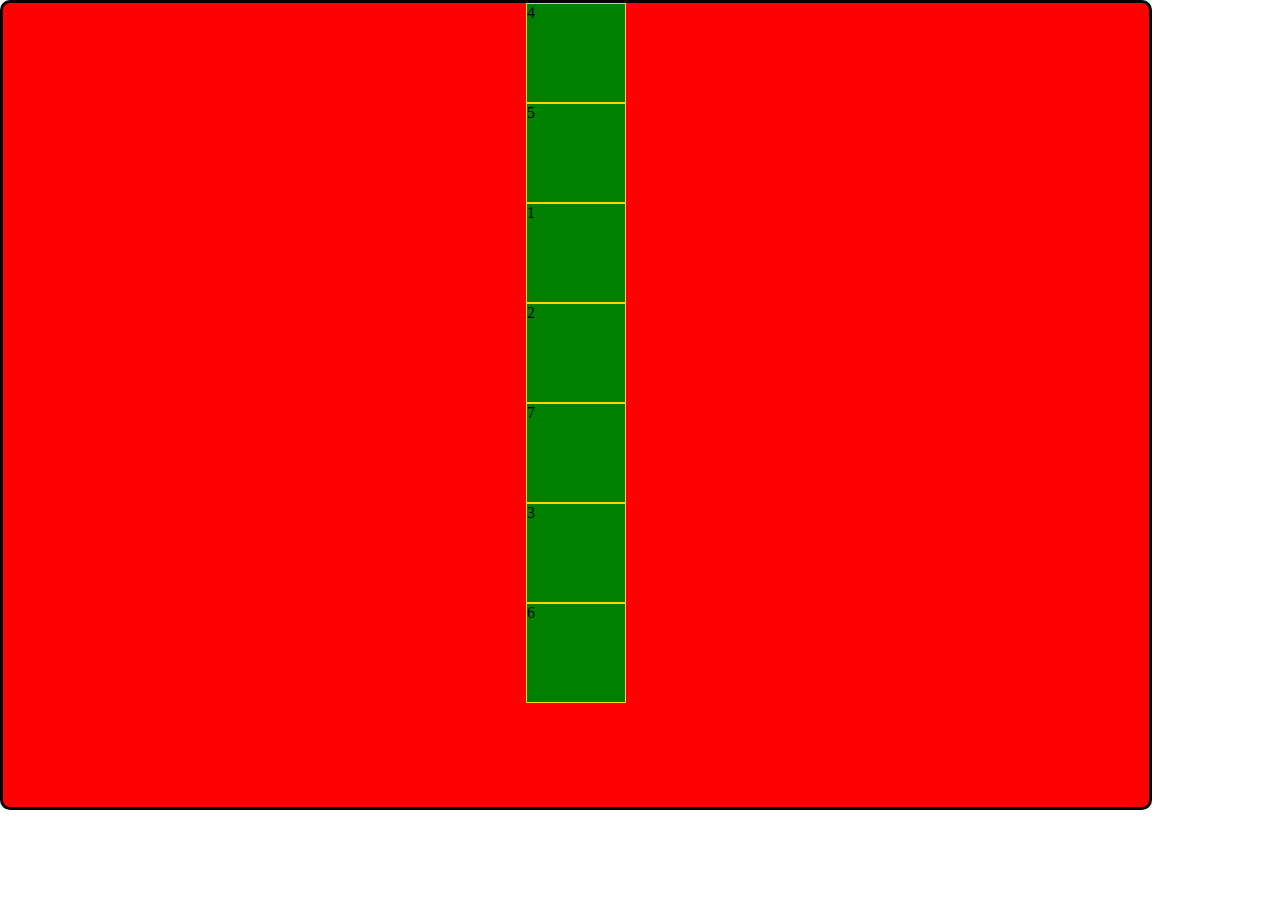
<file: flexbox/index.html>
<!DOCTYPE html>
<html lang="en">
<head>
    <meta charset="UTF-8">
    <meta http-equiv="X-UA-Compatible" content="IE=edge">
    <meta name="viewport" content="width=device-width, initial-scale=1.0">
    <link rel="stylesheet" href="./style.css">
    <title>Document</title>
</head>
<body>
    <div class="block1">
        <div class="block1_sub">1</div>
        <div class="block1_sub">2</div>
        <div class="block1_sub">3</div>
        <div class="block1_sub">4</div>
        <div class="block1_sub">5</div>
        <div class="block1_sub">6</div>
        <div class="block1_sub">7</div>
    </div>
</body>
</html>
</file>
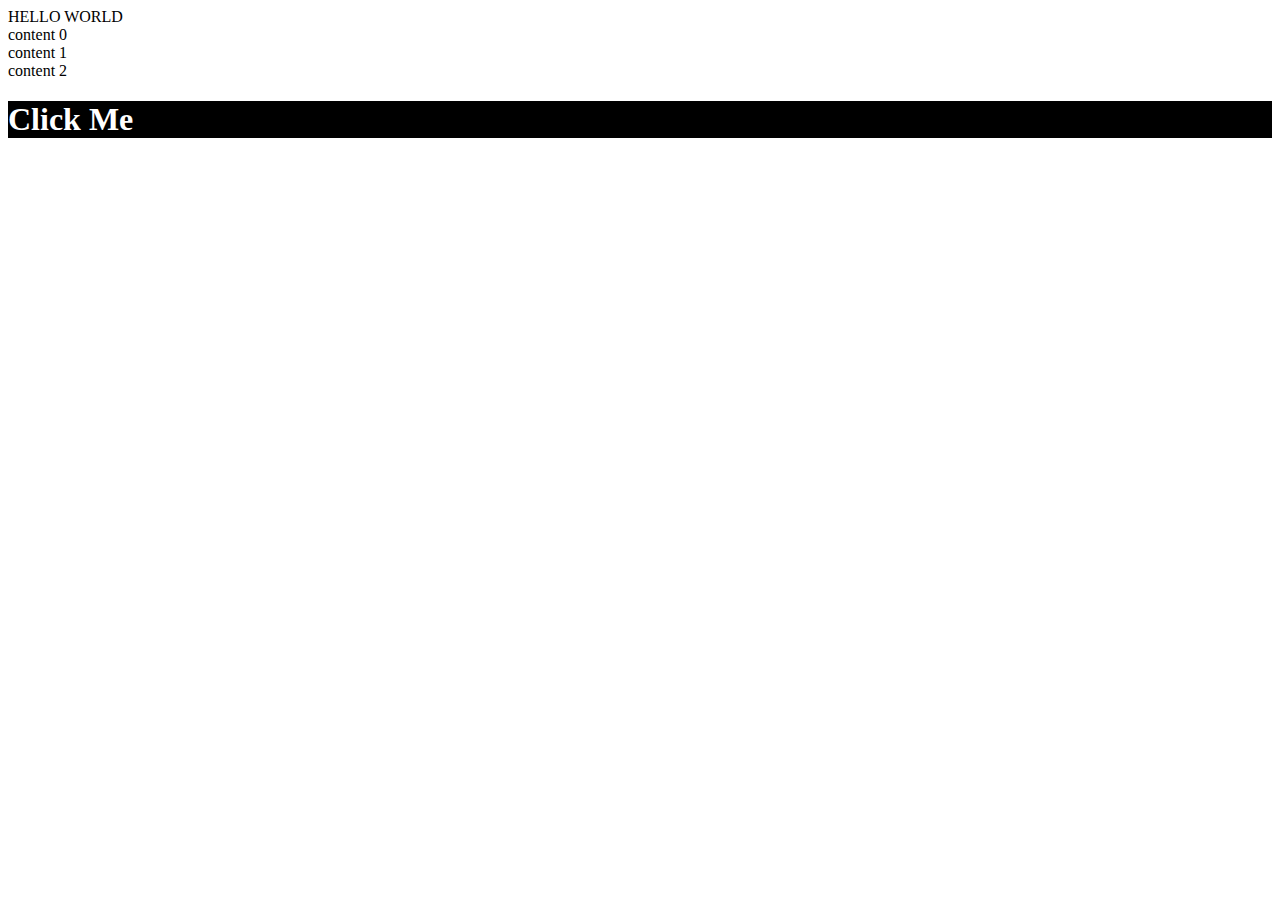
<file: JS_Demo/index.html>
<!DOCTYPE html>
<html lang="en">
  <head>
    <meta charset="UTF-8" />
    <meta http-equiv="X-UA-Compatible" content="IE=edge" />
    <meta name="viewport" content="width=device-width, initial-scale=1.0" />
    <title>JS Demo</title>
    <link rel="stylesheet" href="./style.css" />
    <script src="./script.js" defer></script>
  </head>
  <body>
    <span>HELLO WORLD</span>
    <div class="content"></div>
    <div class="content"></div>
    <div class="content"></div>
  </body>
</html>
</file>
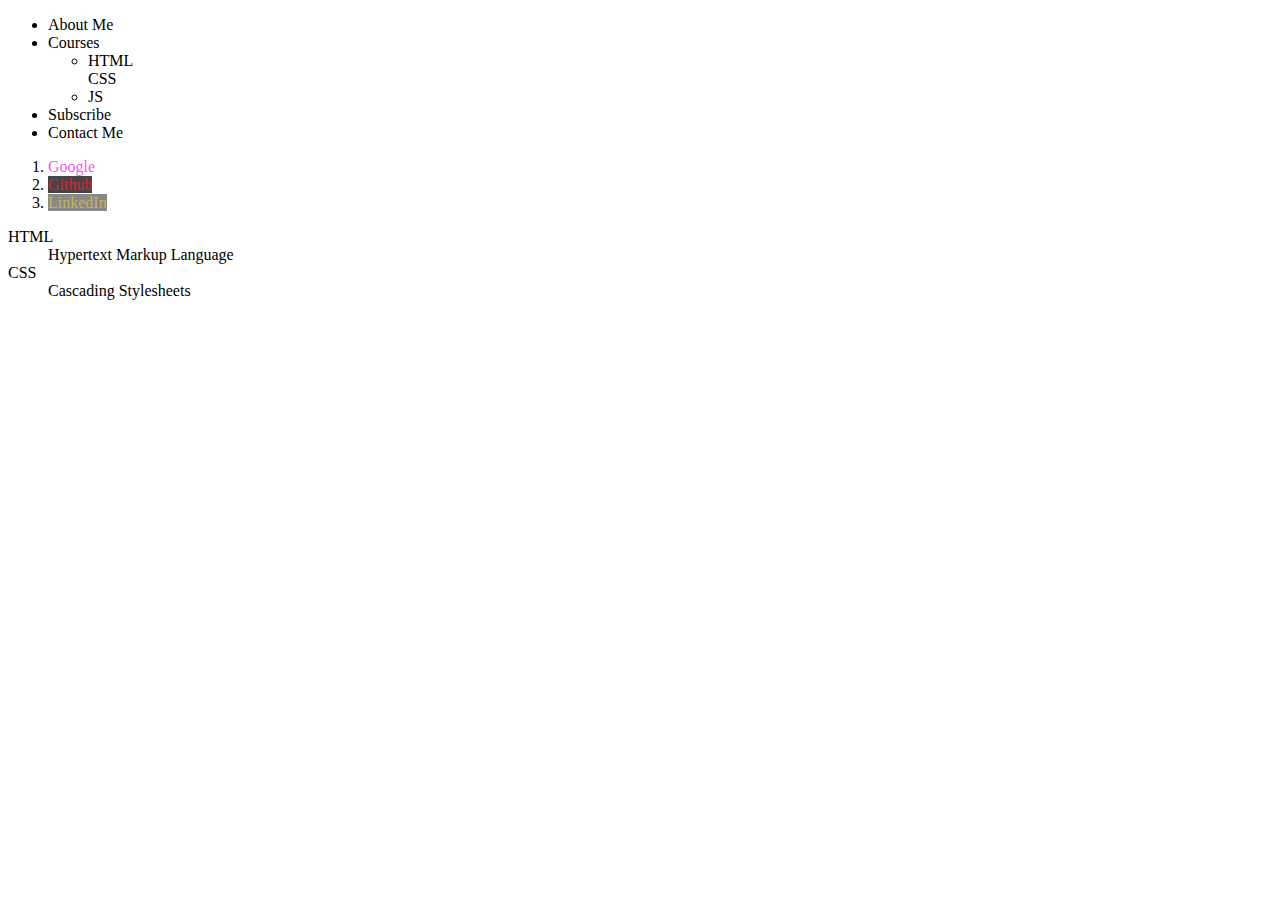
<file: list/index.html>
<!DOCTYPE html>
<html lang="en">
  <head>
    <meta charset="UTF-8" />
    <meta http-equiv="X-UA-Compatible" content="IE=edge" />
    <meta name="viewport" content="width=device-width, initial-scale=1.0" />
    <meta name="keywords" content="HTML,CSS" />
    <meta name="description" content="Introducing HTML & CSS" />
    <link rel="stylesheet" href="./style.css" />
    <title>I am a coder</title>
  </head>
  <body>
    <ul class="info">
      <li>About Me</li>
      <li>
        Courses
        <ul>
          <li>HTML</li>
          <li>CSS</li>
          <li>JS</li>
        </ul>
      </li>
      <li>Subscribe</li>
      <li>Contact Me</li>
    </ul>

    <ol>
      <li><a href="https://google.com" target="_blank">Google</a></li>
      <li><a href="httpss://github.com.au">Github</a></li>
      <li><a href="https://linkedin.com.au" target="_blank">LinkedIn</a></li>
    </ol>

    <dl>
      <dt>HTML</dt>
      <dd>Hypertext Markup Language</dd>
      <dt>CSS</dt>
      <dd>Cascading Stylesheets</dd>
    </dl>
  </body>
</html>
</file>
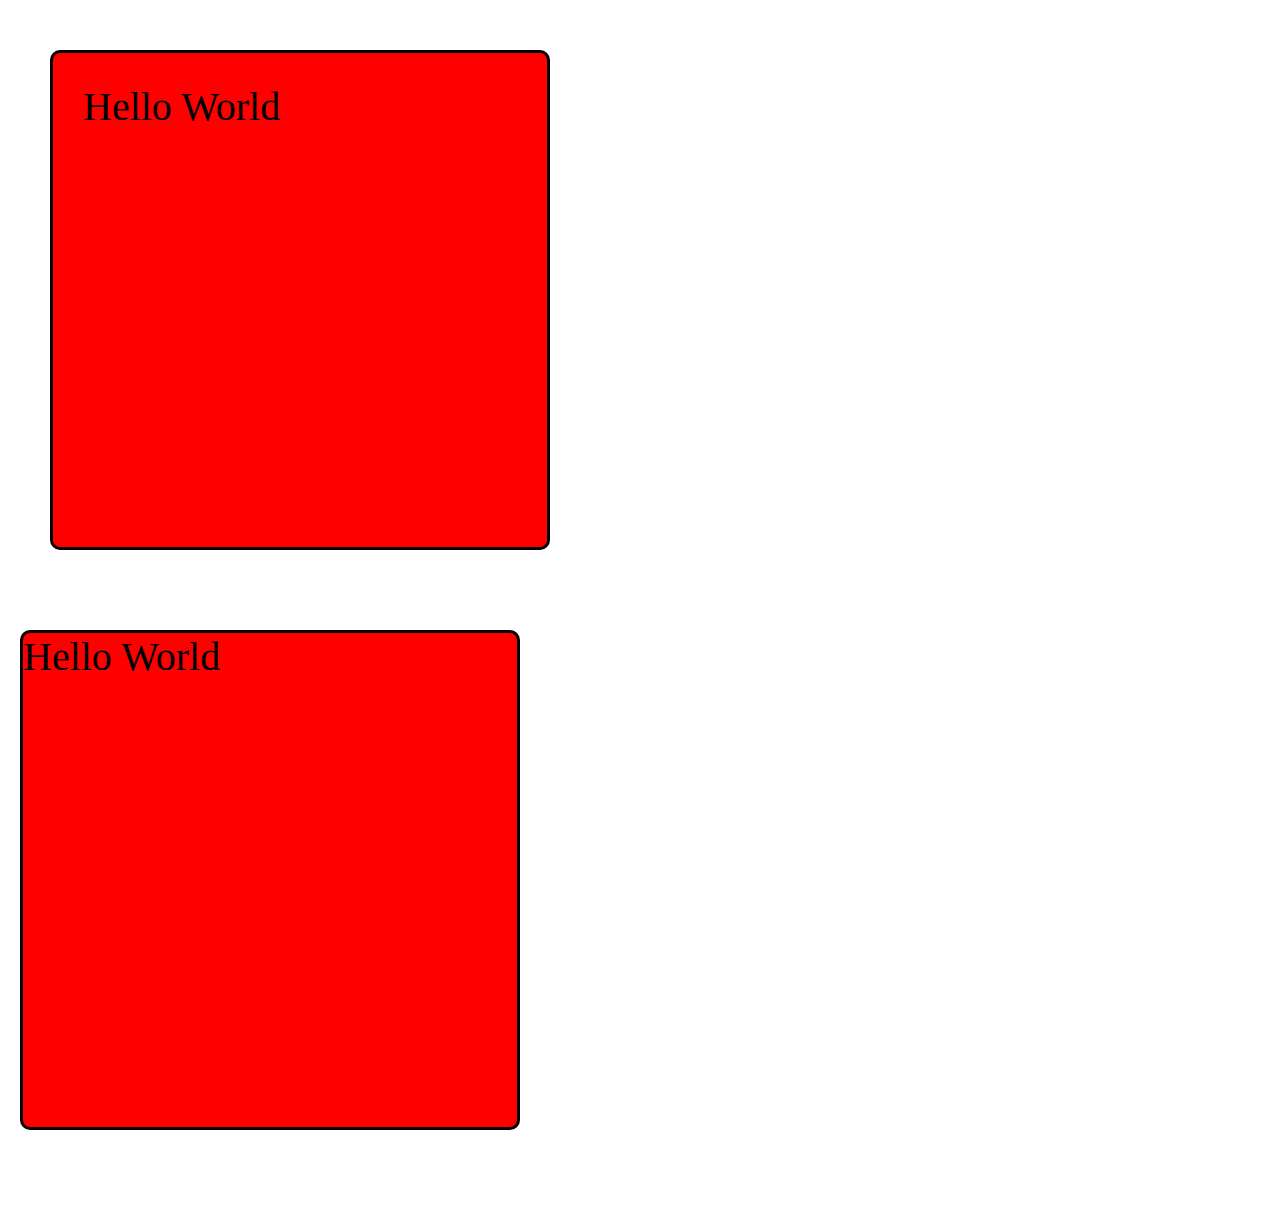
<file: margin、padding、box-sizing/index.html>
<!DOCTYPE html>
<html lang="en">
<head>
    <meta charset="UTF-8">
    <meta http-equiv="X-UA-Compatible" content="IE=edge">
    <meta name="viewport" content="width=device-width, initial-scale=1.0">
    <link rel="stylesheet" href="./style.css">
    <title>Document</title>
</head>
<body>
    <div class="block1">Hello World</div>
    <div class="block2">Hello World</div>
</body>
</html>
</file>
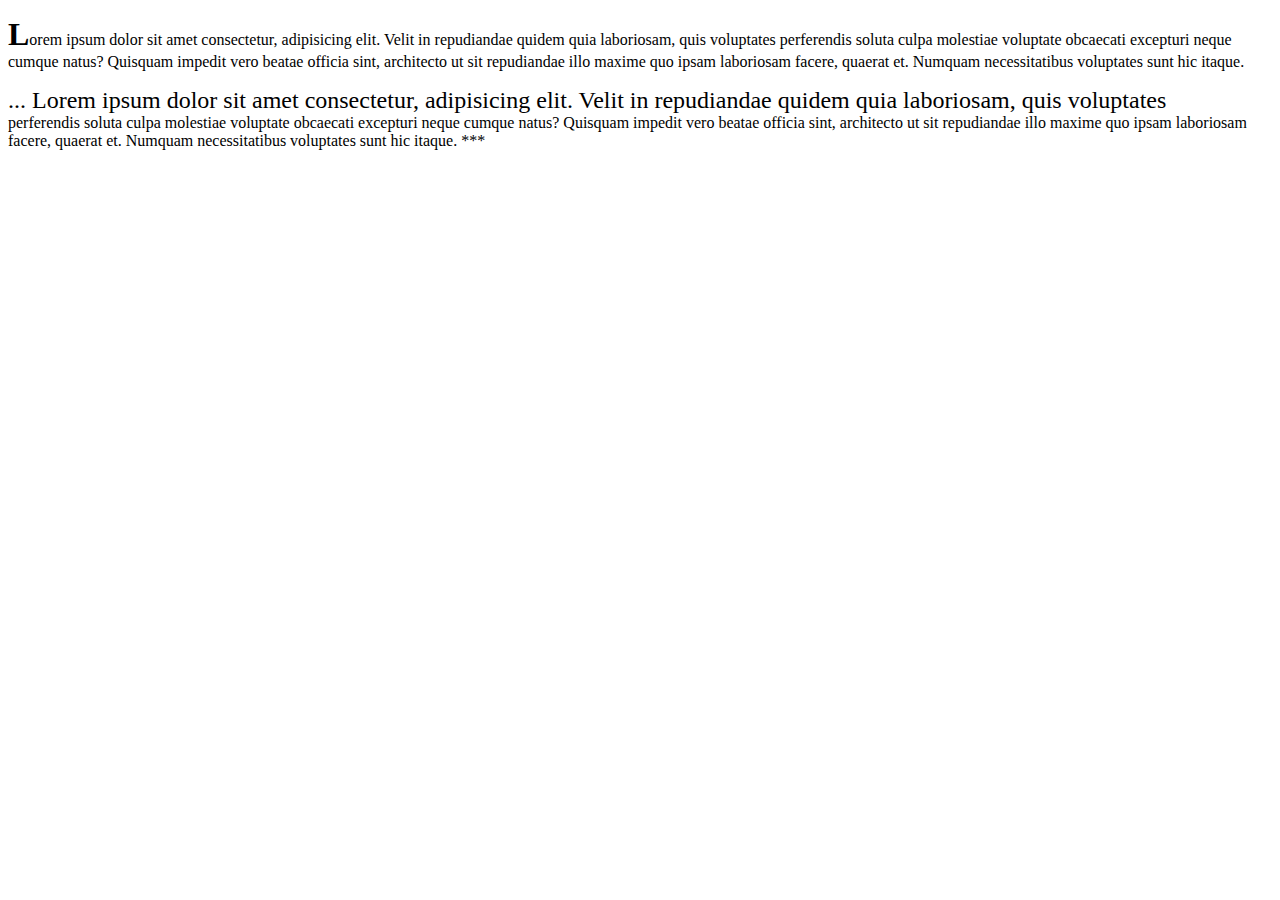
<file: pseudo/index.html>
<!DOCTYPE html>
<html lang="en">
  <head>
    <meta charset="UTF-8" />
    <meta http-equiv="X-UA-Compatible" content="IE=edge" />
    <meta name="viewport" content="width=device-width, initial-scale=1.0" />
    <link rel="stylesheet" href="./style.css" />
    <title>Document</title>
  </head>
  <body>
    <p>
      <span class="upper">L</span>orem ipsum dolor sit amet consectetur,
      adipisicing elit. Velit in repudiandae quidem quia laboriosam, quis
      voluptates perferendis soluta culpa molestiae voluptate obcaecati
      excepturi neque cumque natus? Quisquam impedit vero beatae officia sint,
      architecto ut sit repudiandae illo maxime quo ipsam laboriosam facere,
      quaerat et. Numquam necessitatibus voluptates sunt hic itaque.
    </p>
    <p class="pseudo">
        Lorem ipsum dolor sit amet consectetur,
        adipisicing elit. Velit in repudiandae quidem quia laboriosam, quis
        voluptates perferendis soluta culpa molestiae voluptate obcaecati
        excepturi neque cumque natus? Quisquam impedit vero beatae officia sint,
        architecto ut sit repudiandae illo maxime quo ipsam laboriosam facere,
        quaerat et. Numquam necessitatibus voluptates sunt hic itaque.
      </p>
  </body>
</html>
</file>
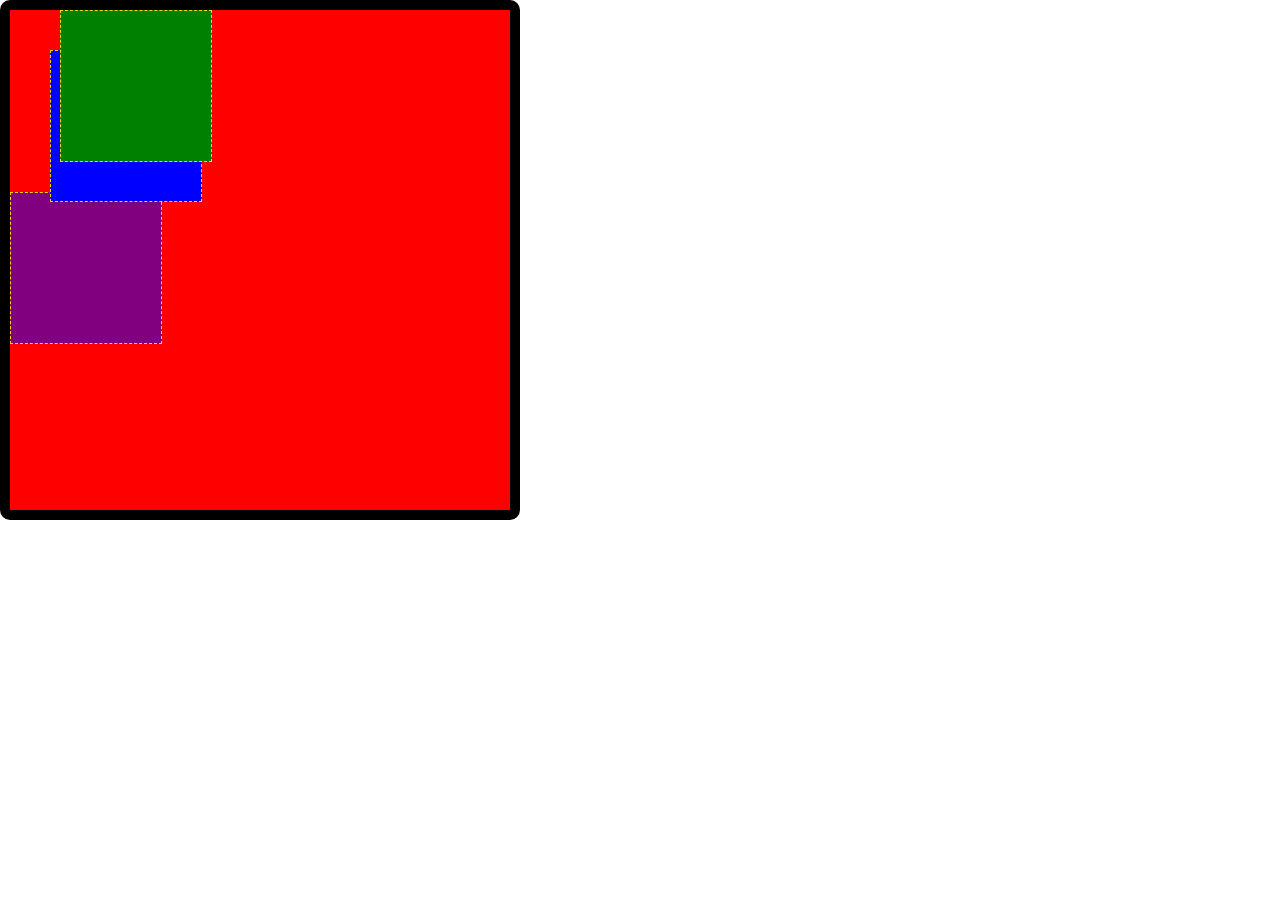
<file: static、relative、absolute/index.html>
<!DOCTYPE html>
<html lang="en">
<head>
    <meta charset="UTF-8">
    <meta http-equiv="X-UA-Compatible" content="IE=edge">
    <meta name="viewport" content="width=device-width, initial-scale=1.0">
    <link rel="stylesheet" href="./style.css">
    <title>Document</title>
</head>
<body>
    <!-- <div class="block1"></div> -->
    <div class="block2">
        <div class="block2_sub"></div>
        <div class="block2_sub"></div>
        <div class="block2_sub"></div>
    </div>
</body>
</html>
</file>
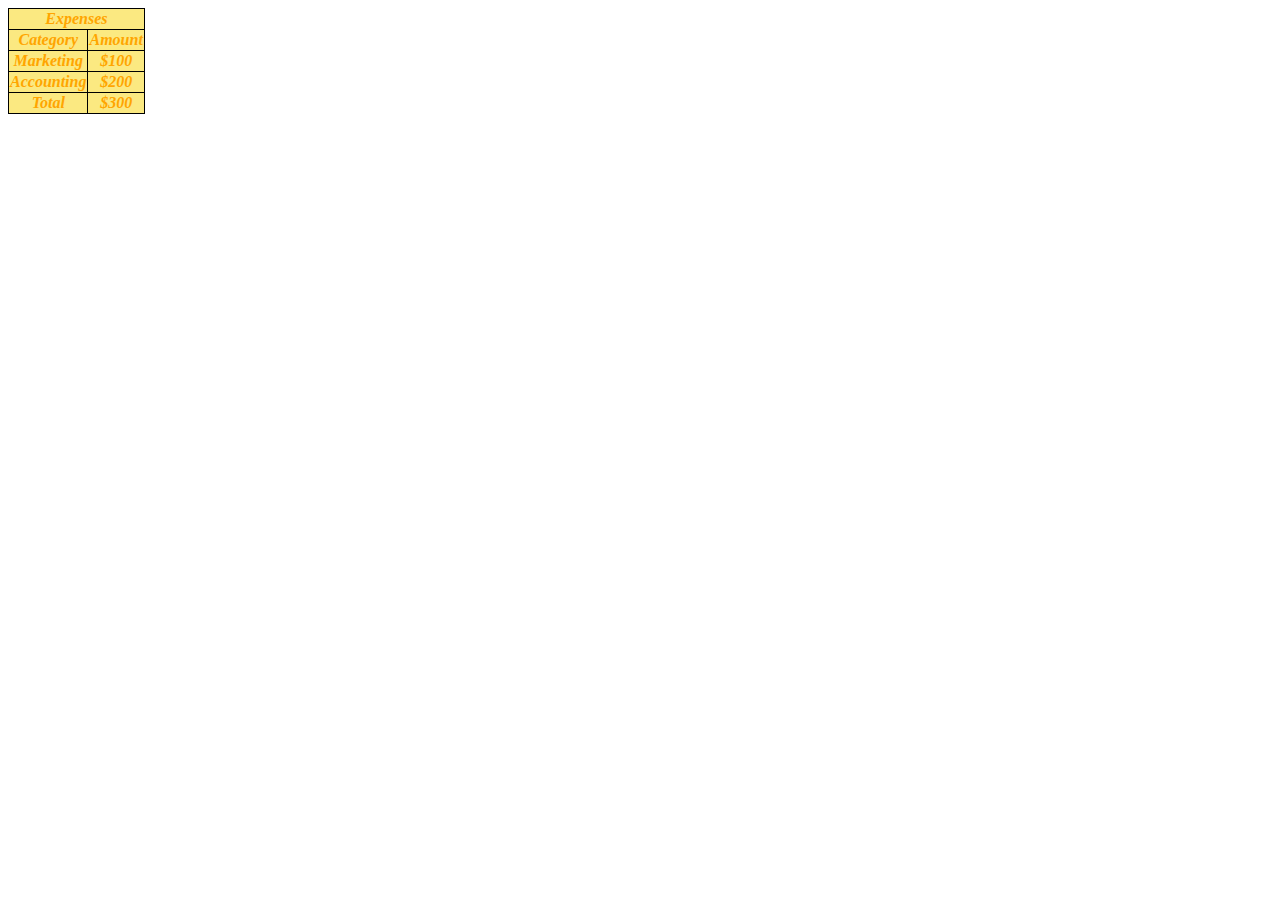
<file: table/index.html>
<!DOCTYPE html>
<html lang="en">
  <head>
    <meta charset="UTF-8" />
    <meta http-equiv="X-UA-Compatible" content="IE=edge" />
    <meta name="viewport" content="width=device-width, initial-scale=1.0" />
    <meta name="keywords" content="HTML,CSS" />
    <meta name="description" content="Introducing HTML & CSS" />
    <link rel="stylesheet" href="./style.css" />
    <title>I am a coder</title>
  </head>
  <body>
    <table id="mytable" class="mytable_class">
      <thead>
        <tr>
          <th colspan="2">Expenses</th>
        </tr>
        <tr>
          <th>Category</th>
          <th>Amount</th>
        </tr>
      </thead>
      <tbody>
        <tr>
          <td>Marketing</td>
          <td>$100</td>
        </tr>
        <tr>
          <td>Accounting</td>
          <td>$200</td>
        </tr>
      </tbody>
      <tfoot>
        <tr>
          <th>Total</th>
          <th>$300</th>
        </tr>
      </tfoot>
    </table>
  </body>
</html>
</file>
<file: flexbox/style.css>
html,
body {
  margin: 0;
  padding: 0;
  width: 100vw;
  height: 100vh;
}

* {
  box-sizing: border-box;
}

.block1 {
  width: 90%;
  height: 90%;
  background: red;
  border: 3px solid black;
  border-radius: 10px;
  position: relative;
  overflow: hidden;
  display: flex;
  flex-direction: column;
  flex-wrap: wrap;
  /* justify-content: center;
  align-content: center; */
  /* place-content: center; */
  align-items: center;
}

.block1_sub {
  width: 100px;
  height: 100px;
  background: green;
  border: 1px solid gold;
  /* flex-grow: 1;
    flex-shrink: 1; */
}

/* .block1_sub:nth-child(3) {
    flex-grow: 3;
}

.block1_sub:nth-child(5) {
    flex-shrink: 5;
}

.block1_sub:nth-child(4) {
    flex-grow: 2;
    flex-shrink: 3;
} */

/* .block1_sub:nth-child(2) {
    align-self: flex-start;
} */

.block1_sub:nth-child(3) {
    order: 1;
}

.block1_sub:nth-child(4) {
    order: -1;
}

.block1_sub:nth-child(5) {
    order: -1;
}

.block1_sub:nth-child(6) {
    order: 2;
}
</file>
<file: JS_Demo/style.css>
.active {
  background-color: #000;
  color: #fff;
}
</file>
<file: list/style.css>
/* ul.info {
    list-style: none;
} */

/* ul.info li {
    list-style: none;
} */

/* ul.info>li {
    list-style: none;
} */

/* ul.info>li li{
    list-style: none;
} */

ul.info > li li:nth-child(2) {
  list-style: none;
}

ol li a {
  text-decoration: none;
}

ol li a[target="_blank"] {
  color: rgba(248, 215, 30, 0.56);
}

ol li a[href="https://google.com"]
{
  color: rgba(30, 248, 128, 0.81);
}

ol li a[href*="google"] {
  color: rgba(248, 30, 237, 0.81);
}

ol li a[href^="httpss"] {
  color: rgba(248, 30, 41, 0.81);
}

ol li a[href$="au"] {
  background: #444;
}

ol li a[href*="linkedin"][href$="au"] {
  background: #888;
}
</file>
<file: margin、padding、box-sizing/style.css>
html,
body {
    margin: 0;
    padding: 0;
}

* {
    box-sizing: border-box;
}

.block1 {
    width: 500px;
    height: 500px;
    background: red;
    border: 3px solid black;
    border-radius: 10px;
    position: relative;
    margin: 50px;
    font-size: 40px;
    padding: 30px;
}

.block2 {
    width: 500px;
    height: 500px;
    background: red;
    border: 3px solid black;
    border-radius: 10px;
    position: relative;
    margin: 80px;
    margin-left: 20px;
    margin-right: 30px;
    font-size: 40px;
}
</file>
<file: pseudo/style.css>
.upper {
  font-weight: bold;
  font-size: 32px;
}

.pseudo::first-letter {
  font-weight: bold;
  font-size: 32px;
}

.pseudo::first-line {
  font-size: 24px;
}

.pseudo::selection {
  background: pink;
}

.pseudo::before {
  content: "...";
  /* content: "";
  display: block;
  height: 10px;
  background: red; */
}

.pseudo::after {
  content: "***";
}
</file>
<file: static、relative、absolute/style.css>
html,
body {
  margin: 0;
  padding: 0;
}

.block1 {
  width: 300px;
  height: 300px;
  background: red;
  border: 3px solid black;
  /* border-radius: 50%; */
  border-radius: 10px;
  position: relative;
  left: 100px;
  top: 100px;
  /* right: 100px;
  bottom: 100px; */
}

.block2 {
  width: 500px;
  height: 500px;
  background: red;
  border: 10px solid black;
  border-radius: 10px;
  /* position: static; */
  /* position: relative; */
  z-index: 999;
}

.block2_sub {
  width: 150px;
  height: 150px;
  border: 1px dashed gold;
}

.block2_sub:nth-child(1) {
  background: green;
  position: relative;
  left: 50px;
  /* right: 50px; */
  z-index: 2;
}

.block2_sub:nth-child(2) {
  background: blue;
  position: absolute;
  left: 50px;
  top: 50px;
  z-index: 1;
}

.block2_sub:nth-child(3) {
  background: purple;
  position: relative;
  top: 30px;
  z-index: 0;
}
</file>
<file: table/style.css>
table,
th,
td {
  border: 1px solid #000;
  border-collapse: collapse;
  text-align: center;
  font-weight: bold;
  font-style: italic;
}

#mytable {
  color: orange;
}

.mytable_class {
  background: rgba(248, 215, 30, 0.56);
}
</file>
